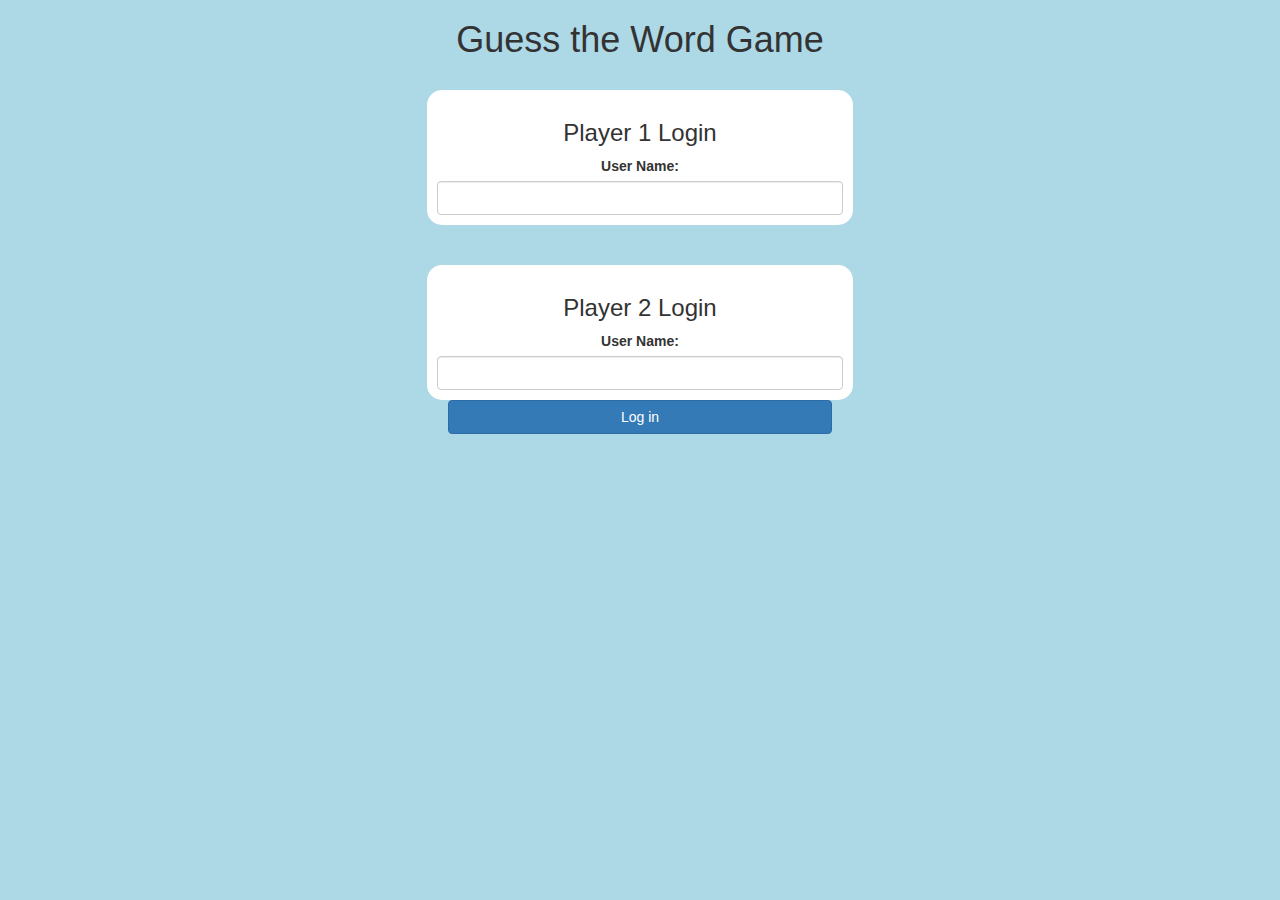
<file: index.html>
<!DOCTYPE html>
<html>
<head>
	<title>Guess The Word</title>

<meta name="viewport" content="width=device-width, initial-scale=1">
<link rel="stylesheet" href="https://maxcdn.bootstrapcdn.com/bootstrap/3.4.0/css/bootstrap.min.css">
<script src="https://ajax.googleapis.com/ajax/libs/jquery/3.4.1/jquery.min.js"></script>
<script src="https://maxcdn.bootstrapcdn.com/bootstrap/3.4.0/js/bootstrap.min.js"></script>

<link rel="stylesheet" type="text/css" href="game.css">

<script src="game_login.js"></script>
</head>
<center>
	
<body>
<h1>Guess the Word Game</h1>
<br>
<div class = "login_div1 col-lg-4 col-sm-8 col-xs-11" >
	<h3>Player 1 Login</h3>
	<label>User Name:</label>
	<input type = text id = "p1_name" class = form-control>
</div>
<br>
<br>
<div class = "login_div2 col-lg-4 col-sm-8 col-xs-11" >
	<h3>Player 2 Login</h3>
	<label>User Name:</label>
	<input type = text id = "p2_name" class = form-control>
</div>
<button style="width:30%" class="btn btn-primary" onclick="addUser()">Log in</button>
</body>
</center>
</html>
</file>
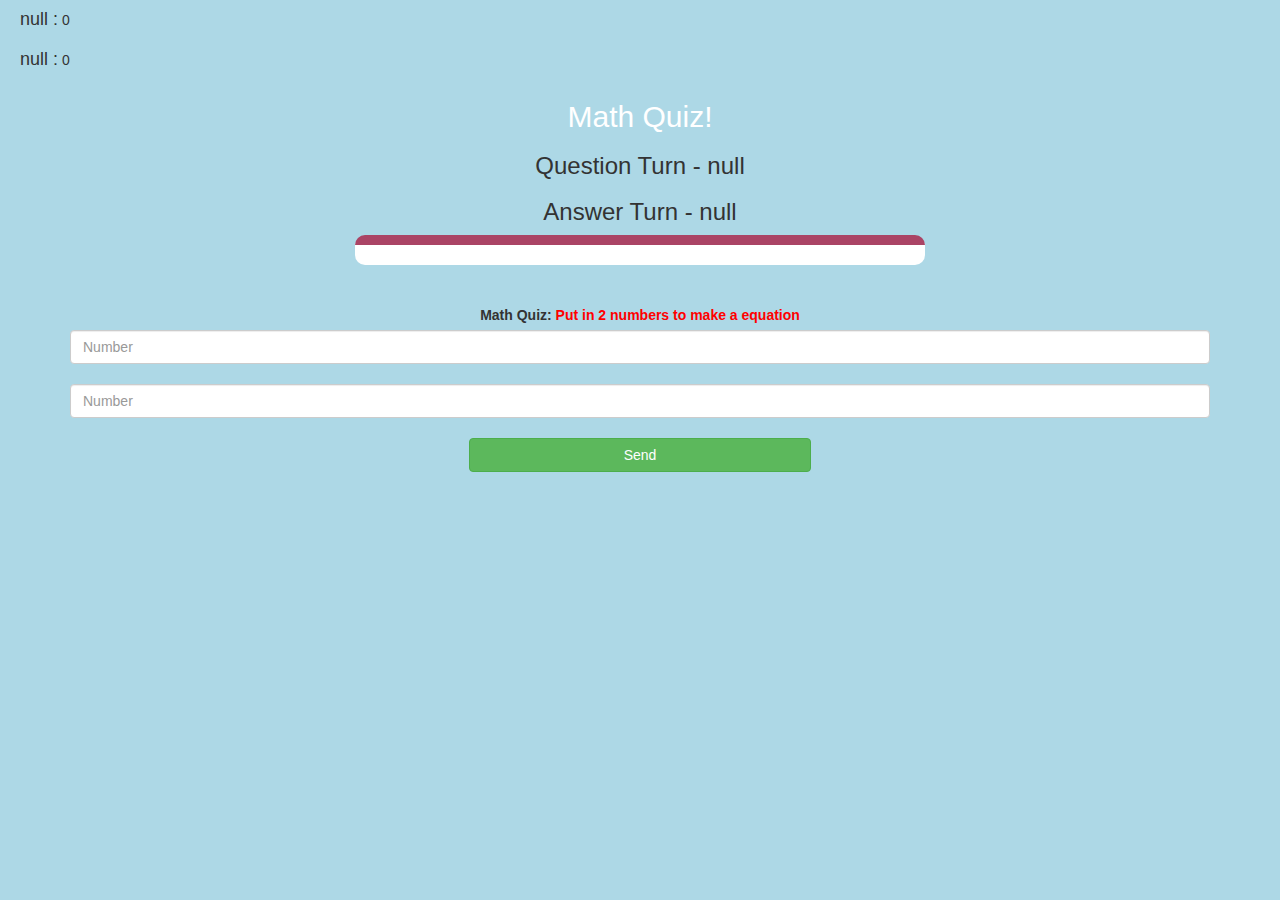
<file: game_page.html>
<!DOCTYPE html>
<html>
<head>
	<title>Math Quiz</title>

<meta name="viewport" content="width=device-width, initial-scale=1">
<link rel="stylesheet" href="https://maxcdn.bootstrapcdn.com/bootstrap/3.4.0/css/bootstrap.min.css">
<script src="https://ajax.googleapis.com/ajax/libs/jquery/3.4.1/jquery.min.js"></script>
<script src="https://maxcdn.bootstrapcdn.com/bootstrap/3.4.0/js/bootstrap.min.js"></script>

<link rel="stylesheet" type="text/css" href="game.css">
</head>
<body>

	<h4 id="player1_name"></h4> 
	<span id="player1_score"></span> 
	<br>
	 <h4 id="player2_name"></h4>
	  <span id="player2_score"></span>
	   <div class="container"> <center>
		    <h2 style="color: white;">Math Quiz!</h2>
			 <h3 id="player_question"></h3>
			  <h3 id="player_answer"></h3>
			  <div id="output" class="col-lg-6">
				   </div> 
				   <br> 
				   <br> 
				   <label>Math Quiz: 
					   <b style="color: red">Put in 2 numbers to make a equation </b> 
					</label> 
					<input type="text" id="number1" class="form-control" placeholder = "Number">
					<br>
					<input type="text" id="number2" class="form-control" placeholder = "Number"> 
					<br> 
					<button onclick="send()" class="btn btn-success" style="width: 30%;">Send</button> 
				</center>
</div>

<script src="game_page.js"></script>
</body>
</html>
</file>
<file: game.css>
body
{
	background: lightblue;
}

	.login_div1 , .login_div2
	{
		background: white;
		padding: 10px;
		float: none;
		border-radius: 15px;
	}


#player1_name , #player2_name
{
	display: inline-block;
	margin-left: 20px;
}
#word
{
	width: 60%;
}
#word_display
{
	letter-spacing: 5px;
}
#output
{
background: white;
border-radius: 10px;
border-top: 10px solid #AA4465;
padding: 10px;
float: none;
text-align: left;
}
.login_div{
	background-color: whitesmoke;
}
</file>
